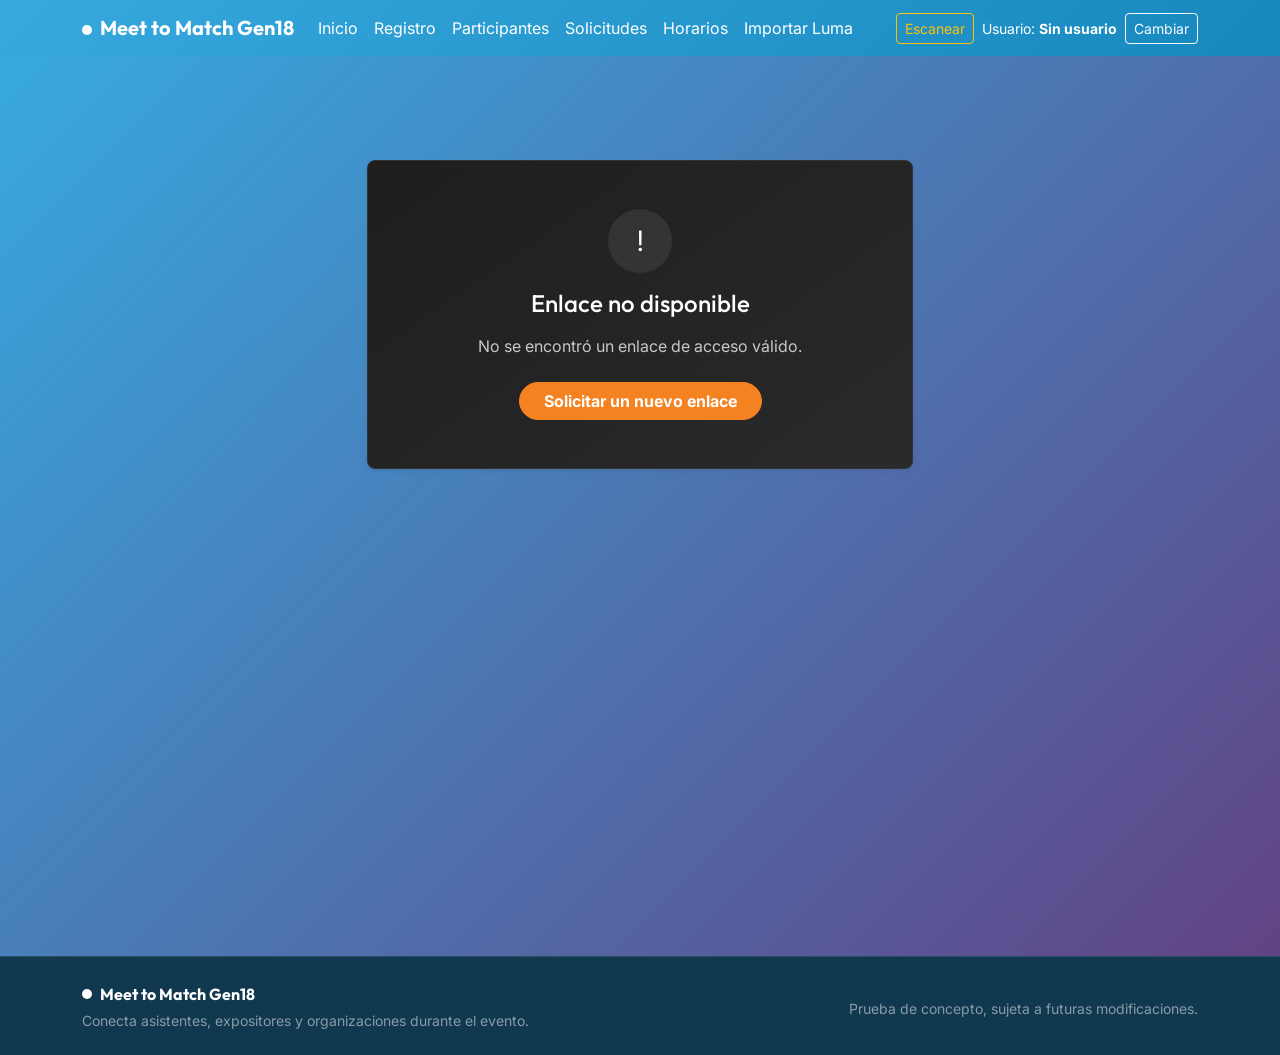
<file: editar-perfil.html>
<!doctype html>
<html lang="es">

<head>
  <meta charset="utf-8">
  <meta
    name="viewport"
    content="width=device-width, initial-scale=1"
  >

  <title>Mi espacio - Meet to Match Gen18</title>

  <link
    href="https://cdn.jsdelivr.net/npm/bootstrap@5.3.3/dist/css/bootstrap.min.css"
    rel="stylesheet"
  >

  <link
    href="adm/css/app.css?v=20260911-photo-1"
    rel="stylesheet"
  >

  <link
    rel="manifest"
    href="adm/manifest.json"
  >

  <meta
    name="theme-color"
    content="#151515"
  >
</head>

<body>

  <div id="app-navbar"></div>


  <main class="hero min-vh-100">

    <div class="container py-5">


      <!-- =====================================================
           ESTADO DE CARGA
           ===================================================== -->

      <div
        id="estado-cargando"
        class="text-center py-5"
      >

        <div
          class="spinner-border text-light mb-3"
          role="status"
        >

          <span class="visually-hidden">
            Validando enlace...
          </span>

        </div>


        <h1 class="h4 text-white">
          Validando tu enlace...
        </h1>


        <p class="text-white opacity-75">
          Estamos verificando que el enlace sea válido.
        </p>

      </div>


      <!-- =====================================================
           ESTADO DE ERROR
           ===================================================== -->

      <div
        id="estado-error"
        class="d-none"
      >

        <div class="row justify-content-center">

          <div class="col-12 col-md-8 col-lg-6">

            <div
              class="card shadow-sm"
              data-theme="dark"
              style="
                background-color: var(--poc-panel-bg);
                color: var(--poc-text);
                border: 1px solid var(--poc-border);
              "
            >

              <div
                class="card-body p-4 p-md-5 text-center"
              >

                <div class="mb-3">

                  <div
                    class="rounded-circle d-inline-flex align-items-center justify-content-center"
                    style="
                      width: 64px;
                      height: 64px;
                      background: rgba(255,255,255,.08);
                    "
                  >

                    <span
                      class="text-white fs-3"
                      aria-hidden="true"
                    >
                      !
                    </span>

                  </div>

                </div>


                <h1 class="h4 text-white mb-3">
                  Enlace no disponible
                </h1>


                <p
                  id="estado-error-mensaje"
                  class="text-white opacity-75 mb-4"
                >
                  Enlace inválido o expirado.
                </p>


                <a
                  href="index.html"
                  class="btn btn-primary rounded-pill px-4"
                >
                  Solicitar un nuevo enlace
                </a>

              </div>

            </div>

          </div>

        </div>

      </div>


      <!-- =====================================================
           ESPACIO PERSONAL
           ===================================================== -->

      <div
        id="estado-formulario"
        class="d-none"
      >

        <div class="row justify-content-center">

          <div class="col-12 col-lg-8">


            <!-- =================================================
                 CABECERA
                 ================================================= -->

            <div class="mb-4">

              <h1 class="h2 text-white mb-2">
                Mi espacio
              </h1>


              <p class="text-white opacity-75 mb-0">
                Actualiza la información que quieres compartir
                con otros participantes.
              </p>

            </div>


            <!-- =================================================
                 PERFIL
                 ================================================= -->

            <div
              class="card shadow-sm"
              data-theme="dark"
              style="
                background-color: var(--poc-panel-bg);
                color: var(--poc-text);
                border: 1px solid var(--poc-border);
              "
            >

              <form id="editar-perfil-form">

                <div class="card-body p-4 p-md-5">


                  <!-- =============================================
                       IDENTIDAD
                       ============================================= -->

                  <div class="mb-4">

                    <h2 class="h5 text-white mb-3">
                      Tus datos
                    </h2>

                    <div class="mb-4">

    <label class="form-label text-white small fw-bold">
        Foto de perfil
    </label>

    <div class="d-flex align-items-center gap-3 flex-wrap">

        <div
            id="foto-perfil-preview"
            class="foto-perfil-preview"
        >
            <span id="foto-perfil-iniciales">
                --
            </span>
        </div>

        <div>

            <input
                type="file"
                id="foto-perfil"
                class="form-control"
                accept="image/jpeg,image/png,image/webp"
            >

            <div class="form-text text-white opacity-50">
                JPG, PNG o WEBP. Máximo 5 MB.
            </div>

        </div>

    </div>

</div>


                    <div class="row g-3">


                      <div class="col-12 col-md-6">

                        <label
                          for="nombre"
                          class="form-label text-white small fw-bold"
                        >
                          Nombre
                        </label>


                        <input
                          type="text"
                          id="nombre"
                          name="nombre"
                          class="form-control"
                          maxlength="200"
                          autocomplete="given-name"
                          required
                        >

                      </div>


                      <div class="col-12 col-md-6">

                        <label
                          for="apellido"
                          class="form-label text-white small fw-bold"
                        >
                          Apellido
                        </label>


                        <input
                          type="text"
                          id="apellido"
                          name="apellido"
                          class="form-control"
                          maxlength="200"
                          autocomplete="family-name"
                          required
                        >

                      </div>


                      <div class="col-12">

                        <label
                          for="empresa"
                          class="form-label text-white small fw-bold"
                        >
                          Empresa / organización
                        </label>


                        <input
                          type="text"
                          id="empresa"
                          name="empresa"
                          class="form-control"
                          maxlength="200"
                          autocomplete="organization"
                        >

                      </div>


                      <div class="col-12">

                        <label
                          for="cargo"
                          class="form-label text-white small fw-bold"
                        >
                          Cargo / especialidad
                        </label>


                        <input
                          type="text"
                          id="cargo"
                          name="cargo"
                          class="form-control"
                          maxlength="200"
                        >

                      </div>

                    </div>

                  </div>


                  <!-- =============================================
                       CONEXIONES
                       ============================================= -->

                  <div class="mb-4">

                    <h2 class="h5 text-white mb-3">
                      Conexiones
                    </h2>


                    <div class="mb-3">

                      <label
                        for="intereses"
                        class="form-label text-white small fw-bold"
                      >
                        Mis intereses
                      </label>


                      <textarea
                        id="intereses"
                        name="intereses"
                        class="form-control"
                        rows="4"
                        maxlength="2000"
                        placeholder="¿Qué temas, tecnologías o áreas te interesan?"
                      ></textarea>

                    </div>


                    <div class="mb-3">

                      <label
                        for="busca"
                        class="form-label text-white small fw-bold"
                      >
                        ¿Qué buscas?
                      </label>


                      <textarea
                        id="busca"
                        name="busca"
                        class="form-control"
                        rows="4"
                        maxlength="2000"
                        placeholder="¿Qué tipo de personas, proyectos, oportunidades o conexiones buscas?"
                      ></textarea>

                    </div>


                    <div>

                      <label
                        for="descripcion"
                        class="form-label text-white small fw-bold"
                      >
                        Sobre mí
                      </label>


                      <textarea
                        id="descripcion"
                        name="descripcion"
                        class="form-control"
                        rows="5"
                        maxlength="2000"
                        placeholder="Cuéntanos brevemente quién eres y qué haces."
                      ></textarea>

                    </div>

                  </div>


                  <!-- =============================================
                       CORREO
                       ============================================= -->

                  <div class="mb-4">

                    <label
                      for="correo"
                      class="form-label text-white small fw-bold"
                    >
                      Correo registrado
                    </label>


                    <input
                      type="email"
                      id="correo"
                      class="form-control"
                      readonly
                      disabled
                    >


                    <div class="form-text text-white opacity-50">
                      Tu correo no puede modificarse desde este enlace.
                    </div>

                  </div>


                  <!-- =============================================
                       MENSAJES
                       ============================================= -->

                  <div
                    id="editar-perfil-mensaje"
                    class="mb-3"
                    aria-live="polite"
                  ></div>


                  <!-- =============================================
                       ACCIONES
                       ============================================= -->

                  <div
                    class="d-flex flex-column flex-sm-row justify-content-end gap-2"
                  >

                    <a
                      href="index.html"
                      id="btn-cancelar"
                      class="btn btn-outline-secondary"
                    >
                      Cancelar
                    </a>


                    <button
                      type="submit"
                      id="btn-guardar"
                      class="btn btn-primary rounded-pill px-4 fw-bold"
                    >
                      Guardar cambios
                    </button>

                  </div>


                  <!-- =============================================
                       CERRAR SESIÓN
                       ============================================= -->

                  <div class="text-center mt-4">

                    <button
                      type="button"
                      id="btn-cerrar-sesion"
                      class="btn btn-link btn-sm text-danger text-decoration-none"
                    >
                      Cerrar sesión
                    </button>

                  </div>

                </div>

              </form>

            </div>


            <p class="small text-white opacity-50 text-center mt-3">
              Este enlace te permite acceder a tu espacio personal mientras esté vigente.
            </p>


            <!-- =================================================
                 SOLICITUDES DE REUNIÓN
                 ================================================= -->

            <div
              id="solicitudes-container"
              class="mt-4"
            >

              <div
                class="card shadow-sm"
                data-theme="dark"
                style="
                  background-color: var(--poc-panel-bg);
                  color: var(--poc-text);
                  border: 1px solid var(--poc-border);
                "
              >

                <div class="card-body p-4 p-md-5">


                  <!-- =============================================
                       CABECERA SOLICITUDES
                       ============================================= -->

                  <div
                    class="d-flex justify-content-between align-items-center mb-3"
                  >

                    <div>

                      <h2 class="h5 text-white mb-1">
                        Solicitudes de reunión
                      </h2>


                      <p class="small text-white opacity-50 mb-0">
                        Personas que quieren conectar contigo.
                      </p>

                    </div>


                    <span
                      id="solicitudes-contador"
                      class="badge rounded-pill bg-secondary"
                    >
                      0
                    </span>

                  </div>


                  <!-- =============================================
                       MENSAJE SOLICITUDES
                       ============================================= -->

                  <div
                    id="solicitudes-mensaje"
                    class="small text-white opacity-75"
                  >
                    Cargando solicitudes...
                  </div>


                  <!-- =============================================
                       LISTA
                       ============================================= -->

                  <div
                    id="solicitudes-lista"
                    class="mt-3"
                  ></div>

                </div>

              </div>

            </div>


            <!-- =================================================
                 ACCESO
                 ================================================= -->

            <div class="text-center mt-4">

              <button
                type="button"
                id="btn-revocar-acceso"
                class="btn btn-link btn-sm text-danger text-decoration-none"
              >
                Revocar acceso a este enlace
              </button>

            </div>


          </div>

        </div>

      </div>


      <!-- =====================================================
           ESTADO DE ÉXITO
           ===================================================== -->

      <div
        id="estado-exito"
        class="d-none"
      >

        <div class="row justify-content-center">

          <div class="col-12 col-md-8 col-lg-6">

            <div
              class="card shadow-sm"
              data-theme="dark"
              style="
                background-color: var(--poc-panel-bg);
                color: var(--poc-text);
                border: 1px solid var(--poc-border);
              "
            >

              <div
                class="card-body p-4 p-md-5 text-center"
              >

                <div class="mb-3">

                  <div
                    class="rounded-circle d-inline-flex align-items-center justify-content-center"
                    style="
                      width: 64px;
                      height: 64px;
                      background: rgba(25,135,84,.2);
                    "
                  >

                    <span
                      class="text-success fs-3"
                      aria-hidden="true"
                    >
                      ✓
                    </span>

                  </div>

                </div>


                <h1 class="h4 text-white mb-3">
                  Perfil actualizado
                </h1>


                <p class="text-white opacity-75 mb-4">
                  Tus cambios fueron guardados correctamente.
                  Puedes volver a utilizar este enlace mientras esté vigente.
                </p>


                <a
                  href="index.html"
                  class="btn btn-primary rounded-pill px-4"
                >
                  Volver al portal
                </a>

              </div>

            </div>

          </div>

        </div>

      </div>

    </div>

  </main>


  <!-- =========================================================
       FOOTER
       ========================================================= -->

  <div id="app-footer"></div>


  <!-- =========================================================
       SCRIPTS
       ========================================================= -->

  <script
    src="https://cdn.jsdelivr.net/npm/bootstrap@5.3.3/dist/js/bootstrap.bundle.min.js"
  ></script>


  <script
    src="js/app.js?v=20260721-1"
  ></script>


  <script
    src="js/editar-perfil.js?v=20260911-photo-1"
  ></script>

</body>

</html>
</file>
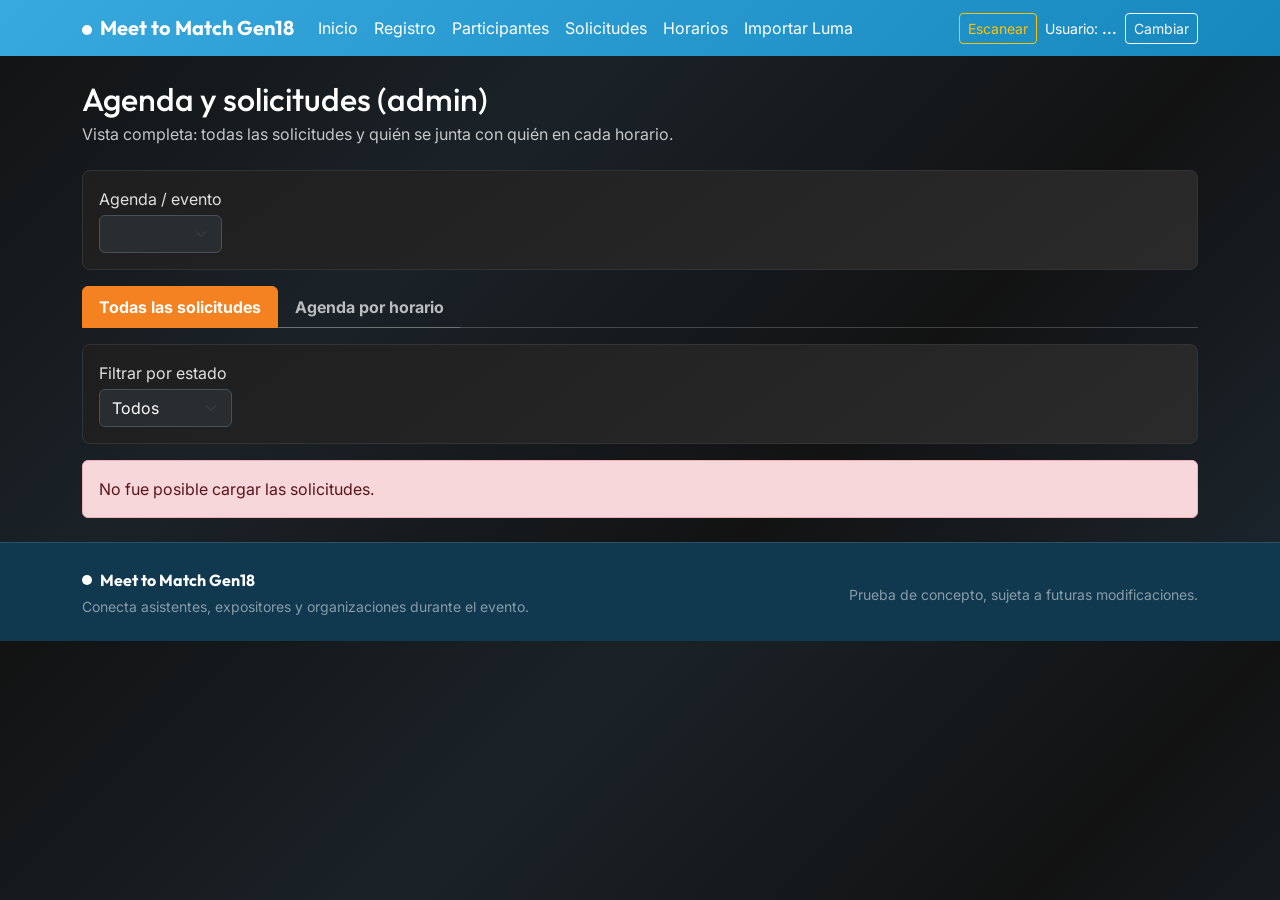
<file: adm/agenda.html>
<!doctype html>
<html lang="es">
<head>
  <meta charset="utf-8">
  <meta name="viewport" content="width=device-width, initial-scale=1">
  <title>Agenda y solicitudes - Panel admin</title>
  <link href="https://cdn.jsdelivr.net/npm/bootstrap@5.3.3/dist/css/bootstrap.min.css" rel="stylesheet">
  <link href="css/app.css?v=20260901-1" rel="stylesheet">
</head>
<body>
  <div id="app-navbar"></div>

  <main class="container py-4">

    <div class="mb-4">
      <h1 class="h2 mb-1 text-white">Agenda y solicitudes (admin)</h1>
      <p class="text-white opacity-75 mb-0">
        Vista completa: todas las solicitudes y quién se junta con quién en cada horario.
      </p>
    </div>

    <div class="card mb-3">
      <div class="card-body d-flex flex-wrap gap-3 align-items-end">
        <div>
          <label class="form-label mb-1">Agenda / evento</label>
          <select id="selector-evento" class="form-select"></select>
        </div>
      </div>
    </div>

    <ul class="nav nav-tabs mb-3" role="tablist">
      <li class="nav-item" role="presentation">
        <button class="nav-link active" data-bs-toggle="tab" data-bs-target="#tab-solicitudes" type="button">
          Todas las solicitudes
        </button>
      </li>
      <li class="nav-item" role="presentation">
        <button class="nav-link" data-bs-toggle="tab" data-bs-target="#tab-agenda" type="button">
          Agenda por horario
        </button>
      </li>
    </ul>

    <div class="tab-content">

      <!-- ============================================
           TODAS LAS SOLICITUDES
           ============================================ -->
      <section class="tab-pane fade show active" id="tab-solicitudes">

        <div class="card mb-3">
          <div class="card-body d-flex flex-wrap gap-3 align-items-end">
            <div>
              <label class="form-label mb-1">Filtrar por estado</label>
              <select id="filtro-estado-solicitud" class="form-select">
                <option value="">Todos</option>
                <option value="Pendiente">Pendiente</option>
                <option value="Aceptada">Aceptada</option>
                <option value="Rechazada">Rechazada</option>
              </select>
            </div>
            <div class="small text-white opacity-75" id="contador-solicitudes"></div>
          </div>
        </div>

        <div id="solicitudes-admin-mensaje"></div>
        <div id="solicitudes-admin-lista" class="row g-3"></div>

      </section>

      <!-- ============================================
           AGENDA POR HORARIO
           ============================================ -->
      <section class="tab-pane fade" id="tab-agenda">

        <div class="d-flex justify-content-between align-items-center mb-3">
          <div id="agenda-mensaje"></div>
          <button class="btn btn-primary" type="button" data-bs-toggle="modal" data-bs-target="#agendarModal">
            + Agendar reunión
          </button>
        </div>

        <div id="agenda-sin-horario-wrapper" class="mb-4 d-none">
          <h2 class="h5 text-white mb-2">Aceptadas sin horario asignado</h2>
          <p class="small text-white opacity-75 mb-2">
            Reuniones aceptadas que no quedaron ligadas a ningún bloque horario (datos legados o de prueba).
          </p>
          <div id="agenda-sin-horario-lista" class="row g-3"></div>
        </div>

        <h2 class="h5 text-white mb-2">Salón B2B — bloques del evento</h2>
        <div id="agenda-lista" class="row g-3"></div>

      </section>

    </div>

  </main>

  <!-- =========================================================
       MODAL AGENDAR REUNIÓN (admin)
       ========================================================= -->

  <div class="modal fade" id="agendarModal" tabindex="-1" aria-hidden="true">
    <div class="modal-dialog modal-dialog-centered">
      <div class="modal-content" data-theme="dark" style="background-color: var(--poc-panel-bg); color: var(--poc-text); border: 1px solid var(--poc-border);">
        <form id="agendar-form">
          <div class="modal-header border-bottom border-secondary border-opacity-25 pb-3">
            <h2 class="modal-title h5 text-white mb-0 fw-bold">Agendar reunión</h2>
            <button type="button" class="btn-close btn-close-white" data-bs-dismiss="modal" aria-label="Cerrar"></button>
          </div>
          <div class="modal-body p-4">

            <div class="mb-3">
              <label class="form-label">Persona 1</label>
              <select class="form-select" id="agendar-solicitante" required></select>
            </div>

            <div class="mb-3">
              <label class="form-label">Persona 2</label>
              <select class="form-select" id="agendar-receptor" required></select>
            </div>

            <div class="mb-3">
              <label class="form-label">Bloque horario</label>
              <select class="form-select" id="agendar-bloque" required></select>
            </div>

            <div class="mb-2">
              <label class="form-label">Mensaje (opcional)</label>
              <textarea class="form-control" id="agendar-mensaje" rows="2"></textarea>
            </div>

            <div id="agendar-mensaje-resultado" class="mt-2"></div>

          </div>
          <div class="modal-footer border-top border-secondary border-opacity-25">
            <button type="button" class="btn btn-outline-secondary px-3" data-bs-dismiss="modal">Cancelar</button>
            <button type="submit" class="btn btn-primary rounded-pill px-4 fw-bold">Agendar</button>
          </div>
        </form>
      </div>
    </div>
  </div>

  <div id="app-footer"></div>

  <script src="https://cdn.jsdelivr.net/npm/bootstrap@5.3.3/dist/js/bootstrap.bundle.min.js"></script>
  <script src="js/app.js?v=20260721-1"></script>
  <script src="js/agenda.js?v=20260910-1"></script>
</body>
</html>
</file>
<file: adm/css/app.css>
@import url('https://fonts.googleapis.com/css2?family=Inter:wght@400;500;600;700&family=Outfit:wght@500;700;800&display=swap');

:root {
  --poc-primary: #37a9df;
  --poc-primary-dark: #1688bd;
  --poc-accent: #f58220;
  --poc-accent-dark: #d96d16;
  --poc-dark: #10384f;
  --poc-soft: #eef8fd;
  --poc-text: #253746;
  --poc-bg: #f7fbfd;
  --poc-panel-bg: #ffffff;
  --poc-panel-bg-alt: #f1f8fc;
  --poc-border: #dcebf2;
  --poc-input-bg: #4a5056;
  --poc-input-border: #6c757d;
  --font-body: 'Inter', sans-serif;
  --font-heading: 'Outfit', sans-serif;
}

[data-theme="dark"] {
  --poc-text: #e0e0e0;
  --poc-bg: #121212;
  --poc-panel-bg: #1e1e1e;
  --poc-panel-bg-alt: #2a2a2a;
  --poc-border: #333333;
  --poc-input-bg: #2a2d30;
  --poc-input-border: #495057;
  --poc-soft: #2a3b47;
}

@keyframes bgTornasol {
  0% { background-position: 0% 50%; }
  50% { background-position: 100% 50%; }
  100% { background-position: 0% 50%; }
}

body {
  background: linear-gradient(135deg, var(--poc-bg), #eef6f9, var(--poc-bg), #e6f2f8);
  background-size: 400% 400%;
  animation: bgTornasol 15s ease infinite;
  color: var(--poc-text);
  font-family: var(--font-body);
  transition: background-color 0.3s ease, color 0.3s ease;
}

[data-theme="dark"] body {
  background: linear-gradient(135deg, var(--poc-bg), #1a2228, var(--poc-bg), #1c2730);
}

h1, h2, h3, h4, h5, h6, .navbar-brand, .display-5 {
  font-family: var(--font-heading);
  font-weight: 700;
}

.navbar {
  background: linear-gradient(135deg, var(--poc-primary), var(--poc-primary-dark), #58bbe7, var(--poc-primary));
  background-size: 300% 300%;
  animation: bgTornasol 10s ease infinite;
}

.footer {
  background: var(--poc-dark);
  border-top: 1px solid rgba(255, 255, 255, 0.12);
}

.navbar .navbar-brand,
.navbar .nav-link,
.navbar .navbar-text,
.footer .nav-link,
.footer .navbar-brand {
  color: #fff !important;
}

.footer .nav-link:hover {
  color: var(--poc-primary) !important;
}

.brand-dot {
  width: 10px;
  height: 10px;
  display: inline-block;
  border-radius: 50%;
  background: #fff;
}

.hero {
  background: linear-gradient(135deg, var(--poc-primary), #614385, #516395, var(--poc-primary-dark));
  background-size: 300% 300%;
  animation: bgTornasol 12s ease infinite;
  color: #fff;
  padding: 56px 0;
}

.home-hero {
  background: linear-gradient(135deg, rgba(55, 169, 223, 0.96), rgba(22, 136, 189, 0.92), var(--poc-accent));
  background-size: 300% 300%;
  animation: bgTornasol 15s ease infinite;
  color: #fff;
}

.quick-panel {
  background: linear-gradient(145deg, var(--poc-panel-bg), var(--poc-panel-bg-alt));
  color: var(--poc-text);
  border-radius: 8px;
  padding: 24px;
  box-shadow: 0 10px 28px rgba(0, 0, 0, 0.2);
  transition: transform 0.3s ease, box-shadow 0.3s ease, background 0.3s ease;
}

.quick-panel:hover {
  transform: translateY(-5px);
  box-shadow: 0 15px 35px rgba(0, 0, 0, 0.25);
}

.quick-action {
  display: block;
  border: 1px solid var(--poc-border);
  border-radius: 8px;
  padding: 14px 16px;
  color: var(--poc-text);
  text-decoration: none;
  background: var(--poc-panel-bg);
  transition: all 0.3s ease;
}

.quick-action:hover,
.quick-action:focus {
  border-color: var(--poc-primary);
  color: var(--poc-primary);
  transform: translateX(5px);
  box-shadow: 0 4px 12px rgba(0,0,0,0.1);
}

.quick-action small {
  display: block;
  color: rgba(255, 255, 255, 0.75);
  margin-top: 2px;
}

.text-accent {
  color: var(--poc-accent) !important;
}

.form-control, .form-select {
  background-color: var(--poc-input-bg);
  border-color: var(--poc-input-border);
  color: #ffffff !important;
  transition: all 0.3s ease;
}

.form-control::placeholder {
  color: #ffffff !important;
  opacity: 0.8 !important;
}

.form-control:focus, .form-select:focus {
  background-color: var(--poc-panel-bg);
  border-color: var(--poc-primary);
  color: var(--poc-text);
}

.btn {
  transition: all 0.3s ease;
}

.btn:hover {
  transform: translateY(-2px);
  box-shadow: 0 4px 10px rgba(0,0,0,0.15);
}

.btn-primary {
  background: var(--poc-accent);
  border-color: var(--poc-accent);
  color: #fff;
  font-weight: 700;
}

.btn-primary:hover,
.btn-primary:focus {
  background: var(--poc-accent-dark);
  border-color: var(--poc-accent-dark);
  color: #fff;
}

.btn-profile {
  background: var(--poc-panel-bg);
  border-color: var(--poc-panel-bg);
  color: var(--poc-primary-dark);
  font-weight: 700;
}

.btn-profile:hover,
.btn-profile:focus {
  background: var(--poc-soft);
  border-color: var(--poc-soft);
  color: var(--poc-primary-dark);
}

.btn-meet-outline {
  border-color: var(--poc-primary);
  color: var(--poc-primary-dark);
  font-weight: 700;
}

.btn-meet-outline:hover,
.btn-meet-outline:focus {
  background: var(--poc-primary);
  border-color: var(--poc-primary);
  color: #fff;
}

.btn-action-accept {
  background: var(--poc-primary);
  border-color: var(--poc-primary);
  color: #fff;
  font-weight: 700;
}

.btn-action-accept:hover,
.btn-action-accept:focus {
  background: var(--poc-primary-dark);
  border-color: var(--poc-primary-dark);
  color: #fff;
}

.btn-action-reject {
  background: var(--poc-panel-bg);
  border-color: var(--poc-accent);
  color: var(--poc-accent-dark);
  font-weight: 700;
}

.btn-action-reject:hover,
.btn-action-reject:focus {
  background: var(--poc-accent);
  border-color: var(--poc-accent);
  color: #fff;
}

.card {
  border-radius: 8px;
  border-color: var(--poc-border);
  background: linear-gradient(145deg, var(--poc-panel-bg), var(--poc-panel-bg-alt));
  color: var(--poc-text);
  transition: transform 0.3s ease, box-shadow 0.3s ease, background 0.3s ease;
}

.card:hover {
  transform: translateY(-5px);
  box-shadow: 0 10px 20px rgba(0, 0, 0, 0.1);
}

.nav-tabs {
  border-color: rgba(255, 255, 255, 0.2);
}

.nav-tabs .nav-link {
  color: rgba(255, 255, 255, 0.7);
  border-color: transparent transparent rgba(255, 255, 255, 0.2);
  font-weight: 700;
}

.nav-tabs .nav-link:hover,
.nav-tabs .nav-link:focus {
  color: #fff;
  border-color: rgba(255, 255, 255, 0.2) rgba(255, 255, 255, 0.2) rgba(255, 255, 255, 0.2);
}

.nav-tabs .nav-link.active {
  color: #fff;
  background: var(--poc-accent);
  border-color: var(--poc-accent);
}

.participant-card {
  min-height: 100%;
}

.participant-type {
  font-size: 0.78rem;
}

.profile-label {
  color: rgba(255, 255, 255, 0.75);
  font-size: 0.85rem;
  margin-bottom: 2px;
}

.status-pill {
  display: inline-block;
  min-width: 92px;
  padding: 0.25rem 0.55rem;
  border-radius: 999px;
  font-size: 0.82rem;
  font-weight: 700;
  text-align: center;
}

.status-pendiente {
  background: #fff3dd;
  color: #9a540f;
}

.status-aceptada {
  background: #dff4fb;
  color: var(--poc-primary-dark);
}

.status-rechazada {
  background: #f8d7da;
  color: #842029;
}

.empty-state {
  border: 1px dashed var(--poc-border);
  border-radius: 8px;
  padding: 32px;
  text-align: center;
  color: rgba(255, 255, 255, 0.75);
  background: var(--poc-panel-bg);
}

.small-muted {
  color: rgba(255, 255, 255, 0.75);
  font-size: 0.92rem;
}

/* Mobile Bottom Navigation */
.bottom-nav {
  position: fixed;
  bottom: 0;
  left: 0;
  right: 0;
  background-color: #ffffff;
  display: flex;
  justify-content: space-around;
  padding: 8px 0;
  padding-bottom: env(safe-area-inset-bottom, 8px);
  z-index: 1030;
  border-top: 1px solid #e0e0e0;
}

.bottom-nav .nav-item {
  display: flex;
  flex-direction: column;
  align-items: center;
  color: #6c757d;
  text-decoration: none;
  font-size: 0.8rem;
}

.bottom-nav .nav-item span {
  font-size: 1.5rem;
  margin-bottom: 2px;
}

.bottom-nav .nav-item:hover,
.bottom-nav .nav-item:focus {
  color: var(--poc-primary);
}

.bottom-nav .qr-btn {
  color: var(--poc-accent);
}

@media (max-width: 991.98px) {
  body {
    padding-bottom: 70px; /* Space for bottom nav */
  }
}
.qr-modal-dialog {
  max-width: 560px;
}

.qr-modal-content {
  border: 0;
  border-radius: 8px;
  overflow: hidden;
  box-shadow: 0 24px 70px rgba(16, 56, 79, 0.24);
}

.qr-modal-header {
  align-items: flex-start;
  border: 0;
  padding: 22px 24px 16px;
  background: linear-gradient(135deg, var(--poc-primary), var(--poc-primary-dark));
  color: #fff;
}

.qr-modal-header .btn-close {
  filter: invert(1) grayscale(1) brightness(2);
  opacity: 0.9;
}

.qr-modal-kicker {
  color: rgba(255, 255, 255, 0.78);
  font-size: 0.76rem;
  font-weight: 800;
  letter-spacing: 0.08em;
  text-transform: uppercase;
}

.qr-modal-body {
  padding: 24px;
  background: var(--poc-bg);
}

.qr-reader-shell {
  border: 1px solid var(--poc-border);
  border-radius: 8px;
  background: var(--poc-panel-bg);
  padding: 18px;
}

#qr-reader {
  width: 100%;
  border: 0 !important;
  color: var(--poc-text);
}

#qr-reader img {
  max-width: 72px;
  opacity: 0.82;
}

#qr-reader button {
  border: 0;
  border-radius: 6px;
  background: var(--poc-accent);
  color: #fff;
  font-weight: 700;
  padding: 10px 18px;
  margin-top: 12px;
}

#qr-reader button:hover,
#qr-reader button:focus {
  background: var(--poc-accent-dark);
  color: #fff;
}

#qr-reader a {
  color: var(--poc-primary-dark);
  font-weight: 700;
  text-decoration: none;
}

#qr-reader a:hover,
#qr-reader a:focus {
  color: var(--poc-primary);
  text-decoration: underline;
}

#qr-reader__scan_region,
#qr-reader__dashboard {
  border: 0 !important;
}

#qr-reader__dashboard_section_csr span,
#qr-reader__dashboard_section_swaplink {
  display: inline-block;
  margin-top: 10px;
}

.qr-modal-footer {
  justify-content: center;
  gap: 8px;
  border: 0;
  padding: 0 24px 22px;
  background: var(--poc-bg);
}

.qr-tip-dot {
  width: 9px;
  height: 9px;
  border-radius: 50%;
  background: var(--poc-primary);
  flex: 0 0 auto;
}

/* =========================================================
   PARTICIPANTES - DISEÑO ESTRUCTURADO Y RESPONSIVE
   ========================================================= */

.filter-sidebar {
  border-radius: 12px;
  background: linear-gradient(145deg, var(--poc-panel-bg), var(--poc-panel-bg-alt));
  border: 1px solid var(--poc-border);
}

.search-input-wrapper input {
  border-radius: 8px;
}

.filter-mobile-btn {
  background: var(--poc-panel-bg);
  border-color: var(--poc-border);
  color: var(--poc-text);
}

.filter-radio-list .filter-radio-item {
  display: flex;
  align-items: center;
  gap: 10px;
  padding: 8px 12px;
  border-radius: 8px;
  cursor: pointer;
  color: #ffffff;
  border: 1px solid transparent;
  transition: all 0.2s ease;
  user-select: none;
}

.filter-radio-list .filter-radio-item:hover {
  background: rgba(255, 255, 255, 0.06);
}

.filter-radio-list .filter-radio-item.active {
  background: rgba(55, 169, 223, 0.16);
  border-color: var(--poc-primary);
  font-weight: 600;
}

.filter-dot {
  width: 10px;
  height: 10px;
  border-radius: 50%;
  border: 2px solid rgba(255, 255, 255, 0.4);
  transition: all 0.2s ease;
}

.filter-radio-item.active .filter-dot {
  background: var(--poc-primary);
  border-color: var(--poc-primary);
  box-shadow: 0 0 6px var(--poc-primary);
}

.filter-name {
  font-size: 0.9rem;
}

.participant-card-v2 {
  background: linear-gradient(180deg, var(--poc-panel-bg) 0%, var(--poc-panel-bg-alt) 100%);
  border: 1px solid var(--poc-border);
  border-radius: 16px;
  transition: transform 0.25s ease, box-shadow 0.25s ease, border-color 0.25s ease;
  overflow: hidden;
}

.participant-card-v2:hover {
  transform: translateY(-4px);
  box-shadow: 0 12px 28px rgba(0, 0, 0, 0.25);
  border-color: var(--poc-primary);
}

.participant-avatar-large {
  width: 105px;
  height: 105px;
  border-radius: 50%;
  display: flex;
  align-items: center;
  justify-content: center;
  border: 3px solid rgba(255, 255, 255, 0.15);
  box-shadow: 0 8px 20px rgba(0, 0, 0, 0.35);
  overflow: hidden;
}

.participant-avatar-image {
  width: 100%;
  height: 100%;
  object-fit: cover;
  display: block;
}

.avatar-initials {
  font-size: 2.2rem;
  font-weight: 800;
  color: #ffffff;
  font-family: var(--font-heading);
  text-shadow: 0 2px 4px rgba(0, 0, 0, 0.3);
}

.participant-role-sub {
  font-size: 0.9rem;
  line-height: 1.35;
}

.card-divider {
  border-color: rgba(255, 255, 255, 0.1);
  opacity: 0.7;
}

.prop-item {
  font-size: 0.86rem;
  line-height: 1.4;
}

.prop-label {
  color: rgba(255, 255, 255, 0.65);
  font-size: 0.76rem;
  font-weight: 600;
  text-transform: uppercase;
  letter-spacing: 0.04em;
  margin-right: 4px;
}

.badge-tag {
  background: rgba(55, 169, 223, 0.15);
  color: #72cdfa;
  border: 1px solid rgba(55, 169, 223, 0.3);
  padding: 2px 8px;
  border-radius: 6px;
  font-size: 0.78rem;
  font-weight: 500;
  display: inline-block;
}

.badge-role-pill {
  display: inline-block;
  padding: 2px 10px;
  border-radius: 999px;
  font-size: 0.76rem;
  font-weight: 700;
}

.badge-role-expositor {
  background: rgba(245, 130, 32, 0.2);
  color: #ff9b45;
  border: 1px solid rgba(245, 130, 32, 0.4);
}

.badge-role-asistente {
  background: rgba(55, 169, 223, 0.2);
  color: #72cdfa;
  border: 1px solid rgba(55, 169, 223, 0.4);
}

.badge-role-organizador {
  background: rgba(155, 89, 182, 0.2);
  color: #d796fa;
  border: 1px solid rgba(155, 89, 182, 0.4);
}

.participant-link-more {
  color: var(--poc-primary);
  font-size: 0.85rem;
  font-weight: 600;
  text-decoration: none;
  transition: color 0.2s ease, transform 0.2s ease;
  display: inline-block;
}

.participant-link-more:hover {
  color: #72cdfa;
  text-decoration: underline;
  transform: translateX(2px);
}

.btn-action-pill {
  border-radius: 999px !important;
  font-size: 0.95rem;
  letter-spacing: 0.02em;
}

.badge-xs {
  font-size: 0.72rem;
  padding: 2px 6px;
}

/* Optimización móvil */
@media (max-width: 767.98px) {
  .participant-avatar-large {
    width: 90px;
    height: 90px;
  }

  .avatar-initials {
    font-size: 1.85rem;
  }

  .participant-card-v2 .card-body {
    padding: 1.25rem !important;
  }

  .filter-sidebar {
    margin-bottom: 0.5rem;
  }
}

/* =========================================================
   MODAL DE SOLICITUD DE REUNIÓN - SELECTOR DE HORARIOS
   ========================================================= */

.modal-participant-preview {
  background: rgba(255, 255, 255, 0.04);
  border: 1px solid var(--poc-border);
}

.slots-scroll-area {
  max-height: 240px;
  overflow-y: auto;
  background: rgba(0, 0, 0, 0.25);
  border: 1px solid var(--poc-border);
  scrollbar-width: thin;
  scrollbar-color: var(--poc-primary) rgba(0, 0, 0, 0.3);
}

.slots-scroll-area::-webkit-scrollbar {
  width: 6px;
}

.slots-scroll-area::-webkit-scrollbar-track {
  background: rgba(0, 0, 0, 0.3);
  border-radius: 4px;
}

.slots-scroll-area::-webkit-scrollbar-thumb {
  background: var(--poc-primary);
  border-radius: 4px;
}

.slots-date-header {
  color: var(--poc-primary);
  letter-spacing: 0.03em;
}

.slots-grid {
  display: grid;
  grid-template-columns: repeat(auto-fill, minmax(130px, 1fr));
  gap: 8px;
}

.slot-time-btn {
  background: var(--poc-input-bg);
  border: 1px solid var(--poc-input-border);
  color: #ffffff;
  padding: 8px 10px;
  border-radius: 8px;
  font-size: 0.85rem;
  font-weight: 600;
  text-align: center;
  cursor: pointer;
  transition: all 0.2s ease;
  user-select: none;
  outline: none;
  display: flex;
  align-items: center;
  justify-content: center;
}

.slot-time-btn:hover {
  border-color: var(--poc-primary);
  background: rgba(55, 169, 223, 0.2);
  color: #ffffff;
  transform: translateY(-1px);
}

.slot-time-btn.active {
  background: var(--poc-primary) !important;
  border-color: var(--poc-primary) !important;
  color: #ffffff !important;
  font-weight: 700;
  box-shadow: 0 0 12px rgba(55, 169, 223, 0.6);
  transform: translateY(-1px);
}

.selected-slot-pill {
  background: rgba(55, 169, 223, 0.15);
  border: 1px solid rgba(55, 169, 223, 0.4);
}

@media (max-width: 575.98px) {
  .slots-grid {
    grid-template-columns: repeat(2, 1fr);
    gap: 6px;
  }

  .slot-time-btn {
    font-size: 0.8rem;
    padding: 7px 6px;
  }
}


/* =========================================================
   FOTO DE PERFIL
   ========================================================= */

.foto-perfil-preview {
  width: 110px;
  height: 110px;
  border-radius: 50%;
  overflow: hidden;
  display: flex;
  align-items: center;
  justify-content: center;
  background: #2196c7;
  color: #ffffff;
  font-size: 2rem;
  font-weight: 800;
  border: 3px solid rgba(255, 255, 255, 0.15);
  flex-shrink: 0;
}

.foto-perfil-preview img {
  width: 100%;
  height: 100%;
  object-fit: cover;
  display: block;
}

.profile-avatar-small,
.meeting-avatar-small {
  border-radius: 50%;
  overflow: hidden;
  flex-shrink: 0;
}

.profile-avatar-small {
  width: 38px;
  height: 38px;
  font-size: 0.9rem;
}

.meeting-avatar-small {
  width: 48px;
  height: 48px;
  font-size: 1.1rem;
}
</file>
